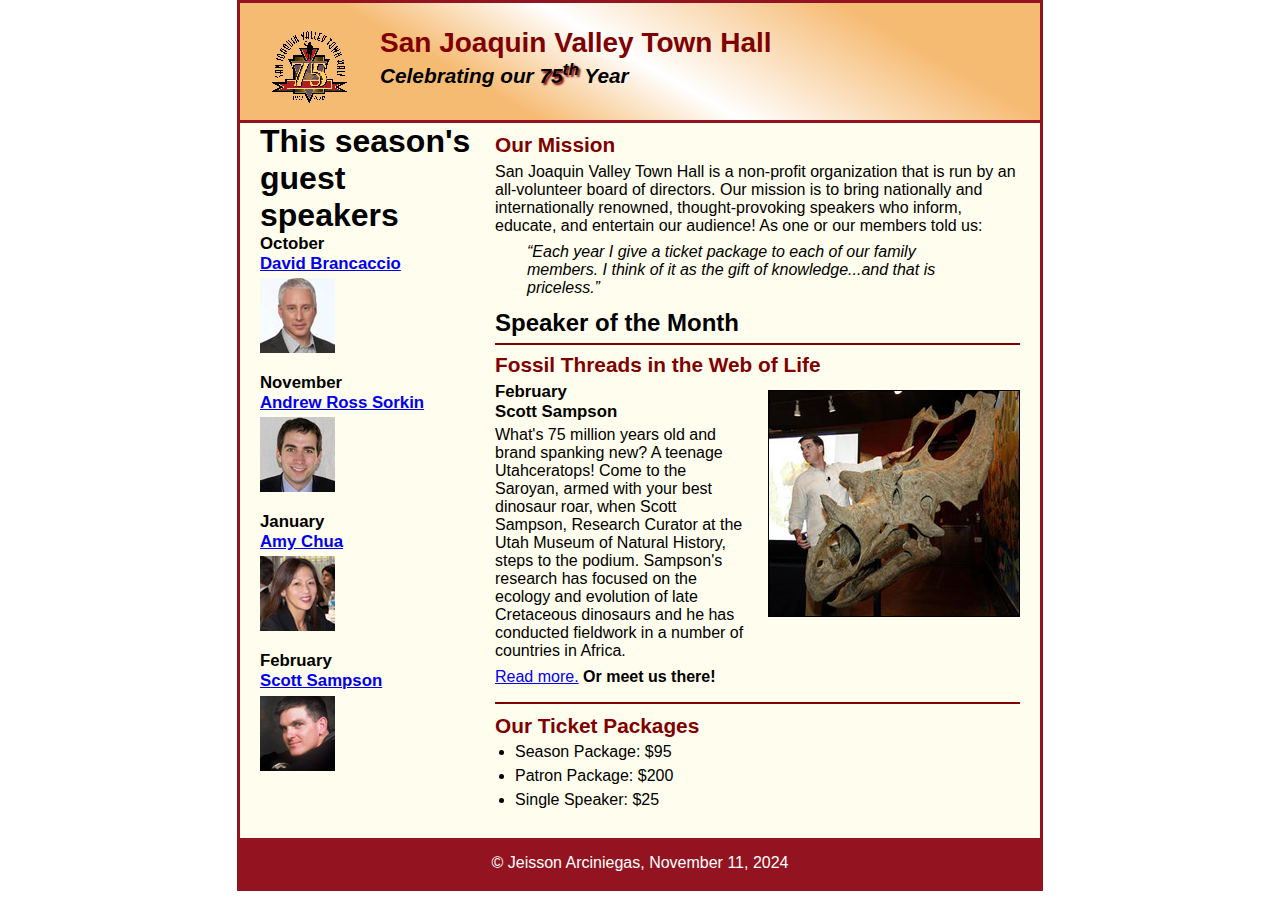
<file: index.html>
<!DOCTYPE html>
<html lang="en">

<head>
	<meta charset="utf-8">
	<title>San Joaquin Valley Town Hall</title>
	<link rel="shortcut icon" href="images/favicon.ico">
	<link rel="stylesheet" href="styles/main.css">
</head>

<body>
	<header>
		<img src="images/town_hall_logo.gif" alt="Town Hall logo" height="80">
		<h2>San Joaquin Valley Town Hall</h2>
		<h3>Celebrating our <span class="shadow">75<sup>th</sup></span> Year</h3>
	</header>
	<main>
		<section>
			<h2>Our Mission</h2>
			<p>San Joaquin Valley Town Hall is a non-profit organization that is run by an 
				all-volunteer board of directors. Our mission is to bring nationally and 
				internationally renowned, thought-provoking speakers who inform, educate, 
				and entertain our audience! As one or our members told us:</p>
			<blockquote>&ldquo;Each year I give a ticket package to each of our family members. 
				I think of it as the gift of knowledge...and that is priceless.&rdquo;</blockquote>
			<h1>Speaker of the Month</h1>
			<article>
				<h2>Fossil Threads in the Web of Life</h2>
				<img src="images/sampson_dinosaur.jpg" alt="Scott Sampson with dinosaur">
				<h3>February<br>
				Scott Sampson</h3>
				<p>What's 75 million years old and brand spanking new? A teenage Utahceratops! 
				Come to the Saroyan, armed with your best dinosaur roar, when Scott Sampson, Research 
				Curator at the Utah Museum of Natural History, steps to the podium. Sampson's research 
				has focused on the ecology and evolution of late Cretaceous dinosaurs and he has conducted 
				fieldwork in a number of countries in Africa.</p>
				<p><a href="speakers/sampson.html">Read more.</a>&nbsp;<b>Or meet us there!</b></p>
			</article>

			<h2>Our Ticket Packages</h2>
			<ul>
				<li>Season Package: $95</li>
				<li>Patron Package: $200</li>
				<li>Single Speaker: $25</li>
			</ul>
		</section>

		<aside>
			<h1>This season's guest speakers</h1>
			<h3>October<br><a href="speakers/brancaccio.html">David Brancaccio</a></h3>
			<img src="images/brancaccio75.jpg" alt="David Brancaccio photo">
			<h3>November<br><a href="speakers/sorkin.html">Andrew Ross Sorkin</a></h3>
			<img src="images/sorkin75.jpg" alt="Andrew Ross Sorkin photo">
			<h3>January<br><a href="speakers/chua.html">Amy Chua</a></h3>
			<img src="images/chua75.jpg" alt="Amy Chua photo">
			<h3>February<br><a href="speakers/sampson.html">Scott Sampson</a></h3>
			<img src="images/sampson75.jpg" alt="Scott Sampson photo">
		</aside>
	</main>
	<footer>
		<p>&copy; Jeisson Arciniegas, November 11, 2024</p>
	</footer>
</body>
</html>
</file>
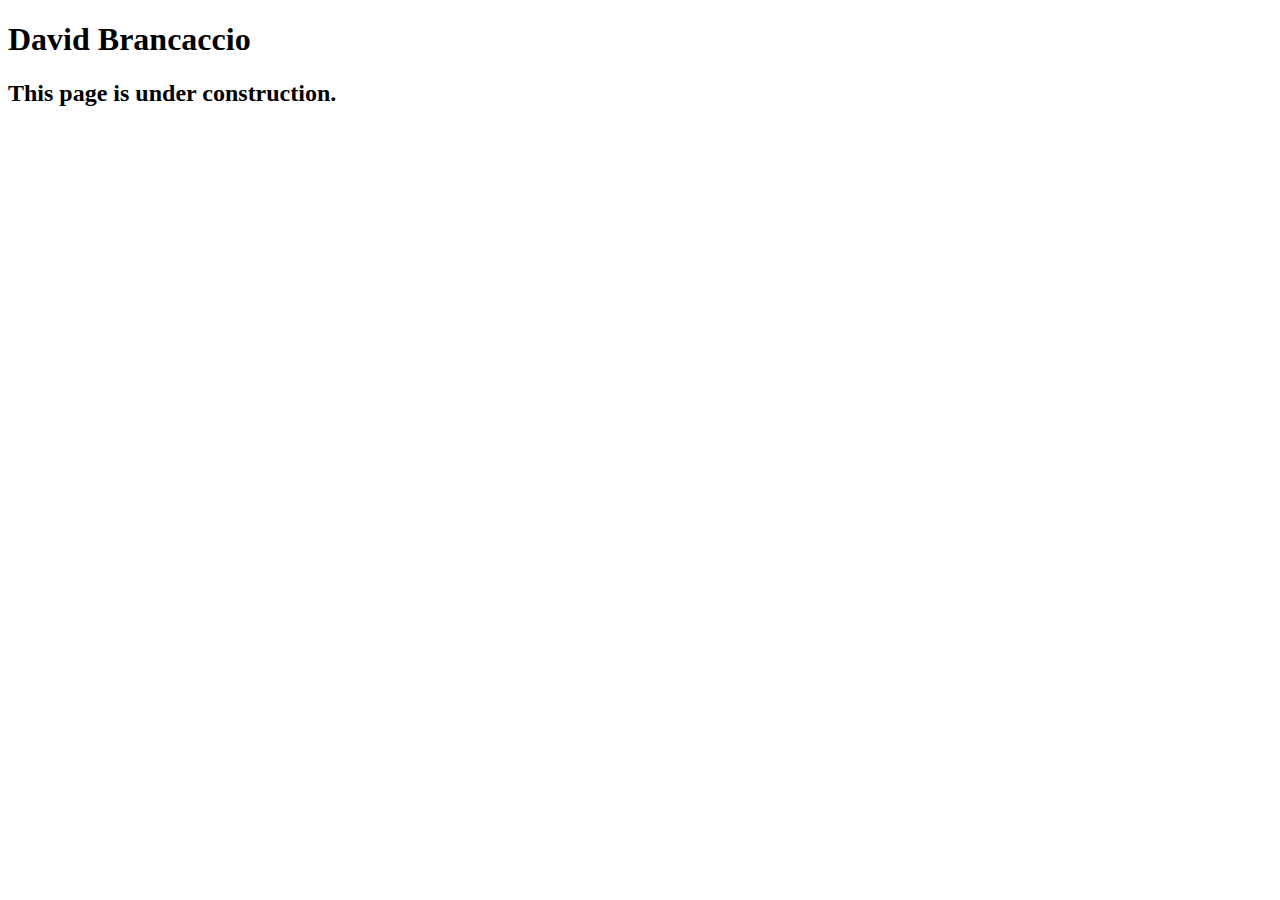
<file: speakers/brancaccio.html>
<!DOCTYPE html>
<html lang="en">

<head>
	<meta charset="utf-8">
	<title>San Joaquin Valley Town Hall</title>
	<link rel="shortcut icon" href="images/favicon.ico">
</head>

<body>
    <main>
	    <h1>David Brancaccio</h1>
	    <h2>This page is under construction.</h2>	        
    </main>
</body>

</html>
</file>
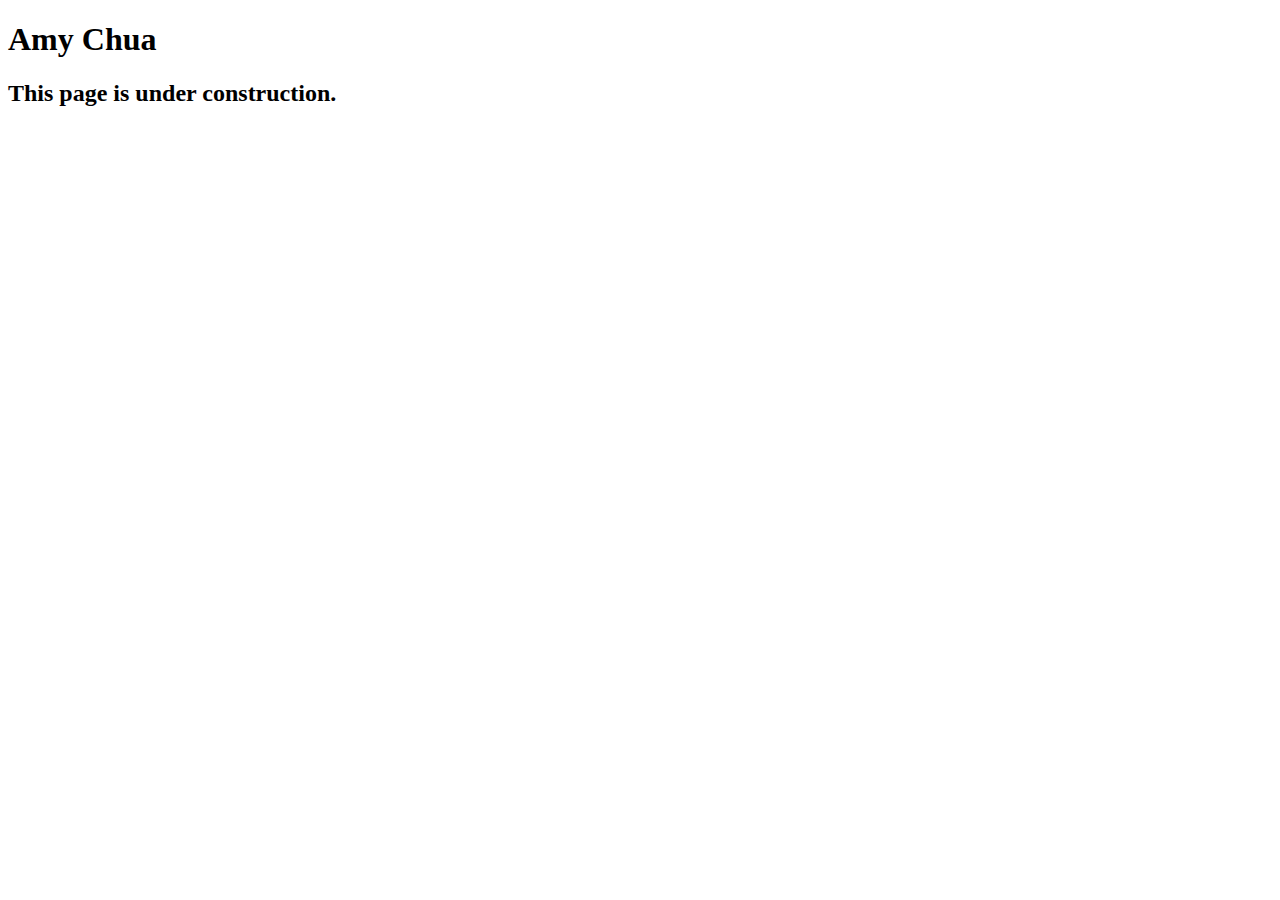
<file: speakers/chua.html>
<!DOCTYPE html>
<html lang="en">

<head>
	<meta charset="utf-8">
	<title>San Joaquin Valley Town Hall</title>
	<link rel="shortcut icon" href="images/favicon.ico">
</head>

<body>
	<main>
		<h1>Amy Chua</h1>
		<h2>This page is under construction.</h2>
	</main>
</body>

</html>
</file>
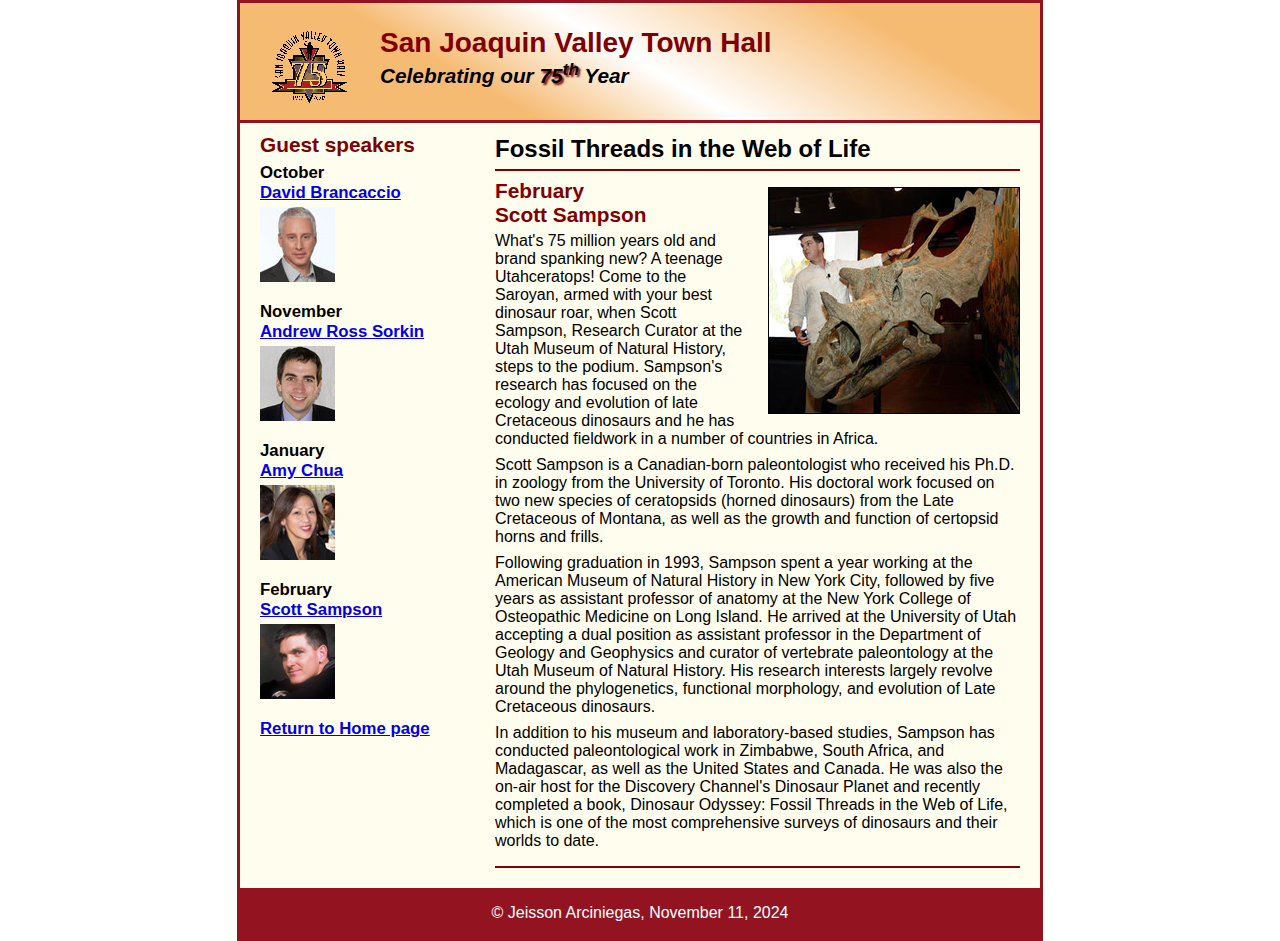
<file: speakers/sampson.html>
<!DOCTYPE html>
<html lang="en">

<head>
	<meta charset="utf-8">
	<title>San Joaquin Valley Town Hall</title>
	<link rel="shortcut icon" href="../images/favicon.ico">
	<link rel="stylesheet" href="../styles/main.css">
</head>

<body>
	<header>
		<img src="../images/town_hall_logo.gif" alt="Town Hall logo" height="80">
		<h2>San Joaquin Valley Town Hall</h2>
		<h3>Celebrating our <span class="shadow">75<sup>th</sup></span> Year</h3>
	</header>
	<main>
		<section>
			<h1>Fossil Threads in the Web of Life</h1>
			<article>
				<img src="../images/sampson_dinosaur.jpg" alt="Scott Sampson with dinosaur">
				<h2>February<br>Scott Sampson</h2>
				<p>What's 75 million years old and brand spanking new? A teenage Utahceratops! Come to the 
				   Saroyan, armed with your best dinosaur roar, when Scott Sampson, Research Curator at the 
				   Utah Museum of Natural History, steps to the podium. Sampson's research has focused on the 
				   ecology and evolution of late Cretaceous dinosaurs and he has conducted fieldwork in a number 
				   of countries in Africa.</p>
				<p>Scott Sampson is a Canadian-born paleontologist who received his Ph.D. in zoology from the 
				   University of Toronto. His doctoral work focused on two new species of ceratopsids (horned 
				   dinosaurs) from the Late Cretaceous of Montana, as well as the growth and function of certopsid 
				   horns and frills.</p>
				<p>Following graduation in 1993, Sampson spent a year working at the American Museum of Natural 
				   History in New York City, followed by five years as assistant professor of anatomy at the New 
				   York College of Osteopathic Medicine on Long Island. He arrived at the University of Utah 
				   accepting a dual position as assistant professor in the Department of Geology and Geophysics 
				   and curator of vertebrate paleontology at the Utah Museum of Natural History. His research 
				   interests largely revolve around the phylogenetics, functional morphology, and evolution of 
				   Late Cretaceous dinosaurs.</p>
				<p>In addition to his museum and laboratory-based studies, Sampson has conducted paleontological 
				   work in Zimbabwe, South Africa, and Madagascar, as well as the United States and Canada. He was 
				   also the on-air host for the Discovery Channel's Dinosaur Planet and recently completed a book, 
				   Dinosaur Odyssey: Fossil Threads in the Web of Life, which is one of the most 
				   comprehensive surveys of dinosaurs and their worlds to date.</p>
			</article>
		</section>
		
		<aside>
			<h2>Guest speakers</h2>
			<h3>October<br><a href="../speakers/brancaccio.html">David Brancaccio</a></h3>
			<img src="../images/brancaccio75.jpg" alt="David Brancaccio photo">
			<h3>November<br><a href="../speakers/sorkin.html">Andrew Ross Sorkin</a></h3>
			<img src="../images/sorkin75.jpg" alt="Andrew Ross Sorkin photo">
			<h3>January<br><a href="../speakers/chua.html">Amy Chua</a></h3>
			<img src="../images/chua75.jpg" alt="Amy Chua photo">
			<h3>February<br><a href="../speakers/sampson.html">Scott Sampson</a></h3>
			<img src="../images/sampson75.jpg" alt="Scott Sampson photo">
			<h3><a href="../index.html">Return to Home page</a></h3>
		</aside>
	</main>
	<footer>
		<p>&copy; Jeisson Arciniegas, November 11, 2024</p>
	</footer>
</body>
</html>
</file>
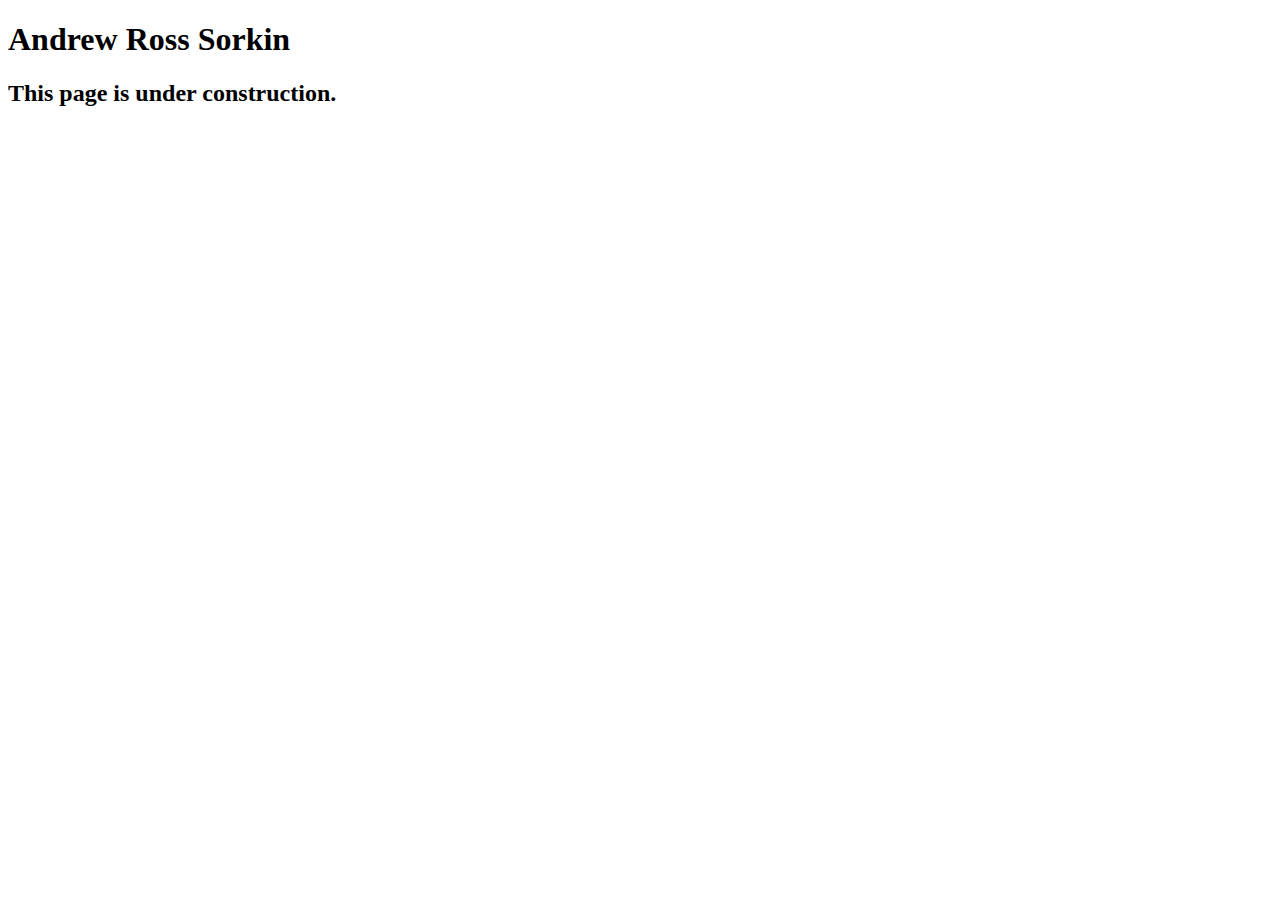
<file: speakers/sorkin.html>
<!DOCTYPE html>
<html lang="en">

<head>
	<meta charset="utf-8">
	<title>San Joaquin Valley Town Hall</title>
	<link rel="shortcut icon" href="images/favicon.ico">
</head>

<body>
	<main>
		<h1>Andrew Ross Sorkin</h1>
		<h2>This page is under construction.</h2>
	</main>
</body>

</html>
</file>
<file: styles/main.css>
/* the styles for the elements */
* {
	margin: 0;
	padding: 0;
}
html {
	background-color: white;
}
body {
	font-family: Arial, Helvetica, sans-serif;
    font-size: 100%;
    width: 800px;
    margin: 0 auto;
    border: 3px solid #931420;
    background-color: #fffded;
}
a:focus, a:hover {
	font-style: italic;
}
/* the styles for the header */
header {
	padding: 1.5em 0 2em 0;
	border-bottom: 3px solid #931420;
		background-image: -moz-linear-gradient(
	    30deg, #f6bb73 0%, #f6bb73 30%, white 50%, #f6bb73 80%, #f6bb73 100%);
	background-image: -webkit-linear-gradient(
	    30deg, #f6bb73 0%, #f6bb73 30%, white 50%, #f6bb73 80%, #f6bb73 100%);
	background-image: -o-linear-gradient(
	    30deg, #f6bb73 0%, #f6bb73 30%, white 50%, #f6bb73 80%, #f6bb73 100%);
	background-image: linear-gradient(
	    30deg, #f6bb73 0%, #f6bb73 30%, white 50%, #f6bb73 80%, #f6bb73 100%);
}
header h2 {
	font-size: 175%;
	color: #800000;
}
header h3 {
	font-size: 130%;
	font-style: italic;
}
header img {
	float: left;
	padding: 0 30px;
}
.shadow {
	text-shadow: 2px 2px 2px #800000;
}
/* the styles for the section */
section {
	width: 525px;
	float: right;
	padding: 0 20px 20px 20px;
}
section h1 {
	font-size: 150%;
	padding: .5em 0 .25em 0;
	margin: 0;
}
section h2 {
	color: #800000;
	font-size: 130%;
	padding: .5em 0 .25em 0;
}
section p {
	padding-bottom: .5em;
}
section blockquote {
	padding: 0 2em;
	font-style: italic;
}
section ul {
	padding: 0 0 .25em 1.25em;
}
section li {
	padding-bottom: .35em;
}

/* the styles for the article */
article {
	padding: .5em 0;
	border-top: 2px solid #800000;
	border-bottom: 2px solid #800000;
}
article h2 {
	padding-top: 0;
}
article h3 {
	font-size: 105%;
	padding-bottom: .25em;
}
article img {
	float: right;
	margin: .5em 0 1em 1em;
	border: 1px solid black;
}

/* the styles for the aside */
aside {
	width: 215px;
	float: right;
	padding: 0 0 20px 20px;
}
aside h2 {
	color: #800000;
	font-size: 130%;
	padding: .5em 0 .25em 0;
}
aside h3 {
	font-size: 105%;
	padding-bottom: .25em;
}
aside img {
	padding-bottom: 1em;
}

/* the styles for the footer */
footer {
	background-color: #931420;
	clear: both;

}
footer p {
	text-align: center;
	color: white;
	padding: 1em 0;
}
</file>
